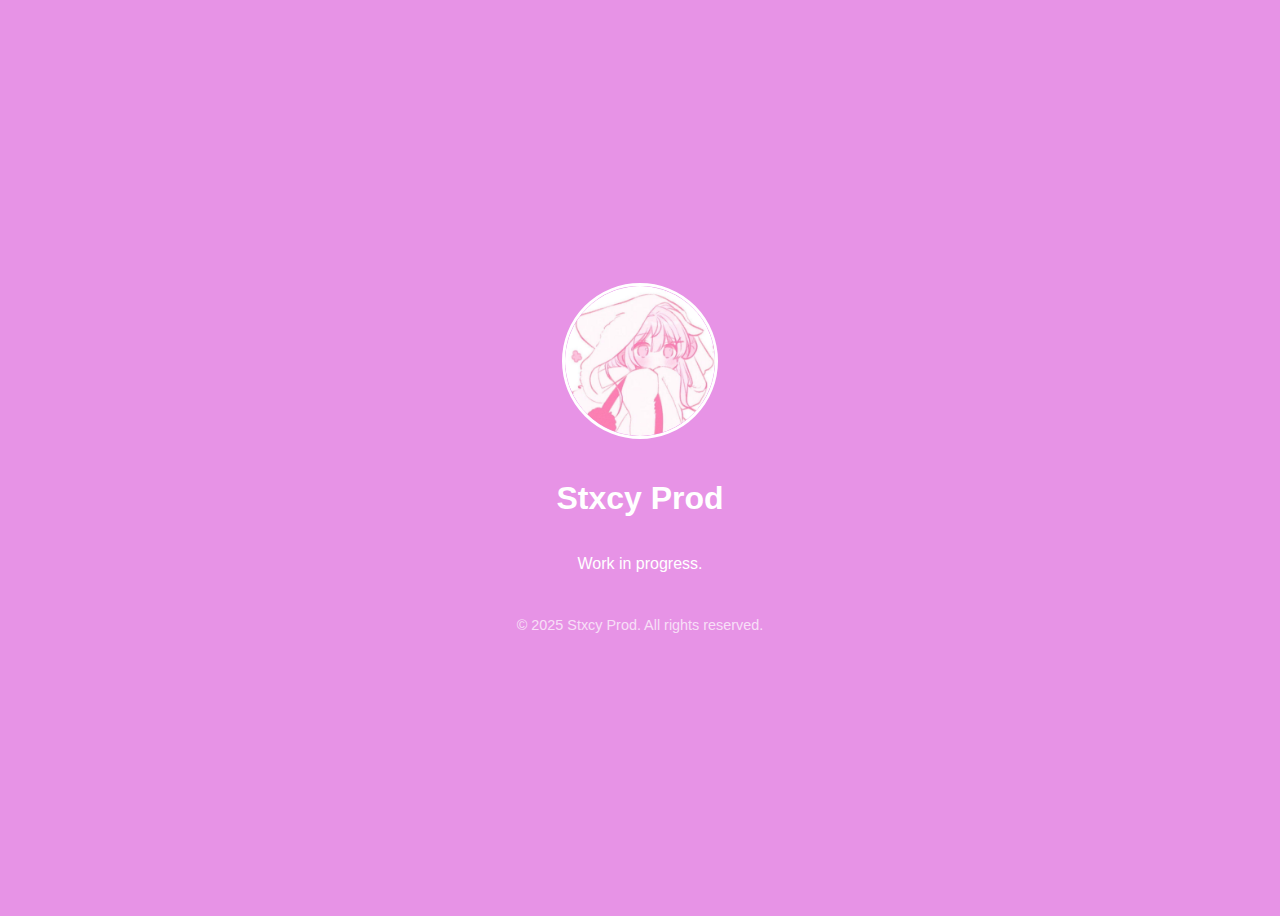
<file: index.html>
<!DOCTYPE html>
<html lang="en">
<head>
  <meta charset="UTF-8" />
  <meta name="viewport" content="width=device-width, initial-scale=1.0" />
  <title>Stxcy | Home</title>
  <meta name="description" content="Work in progress. Official Home page for Stxcy – Producer & Beat Maker">
  <meta property="og:type" content="website" />
  <meta property="og:url" content="https://stxcy.pro/" />
  <meta property="og:title" content="Stxcy | Home" />
  <meta property="og:description" content="Work in progress. Official Home page for Stxcy – Producer & Beat Maker" />
  <meta name="theme-color" content="#e793e6" />
  <link rel="icon" href="/favicon.png" type="image/x-icon" />
</head>
<body style="background-color:#e793e6; color:#ffffff; font-family:sans-serif; display:flex; flex-direction:column; align-items:center; justify-content:center; height:100vh; text-align:center;">
  <img src="favicon.png" alt="Stxcy Logo" style="width:150px; height:auto; border: 3px solid #ffffff; border-radius: 100px; margin-bottom: 20px;" />

<h1>Stxcy Prod</h1>
  <p>Work in progress.</p>
  <footer style="margin-top:2em; font-size:0.9em; opacity:0.7;">
    &copy; 2025 Stxcy Prod. All rights reserved.
  </footer>
</body>
</html>
</file>
